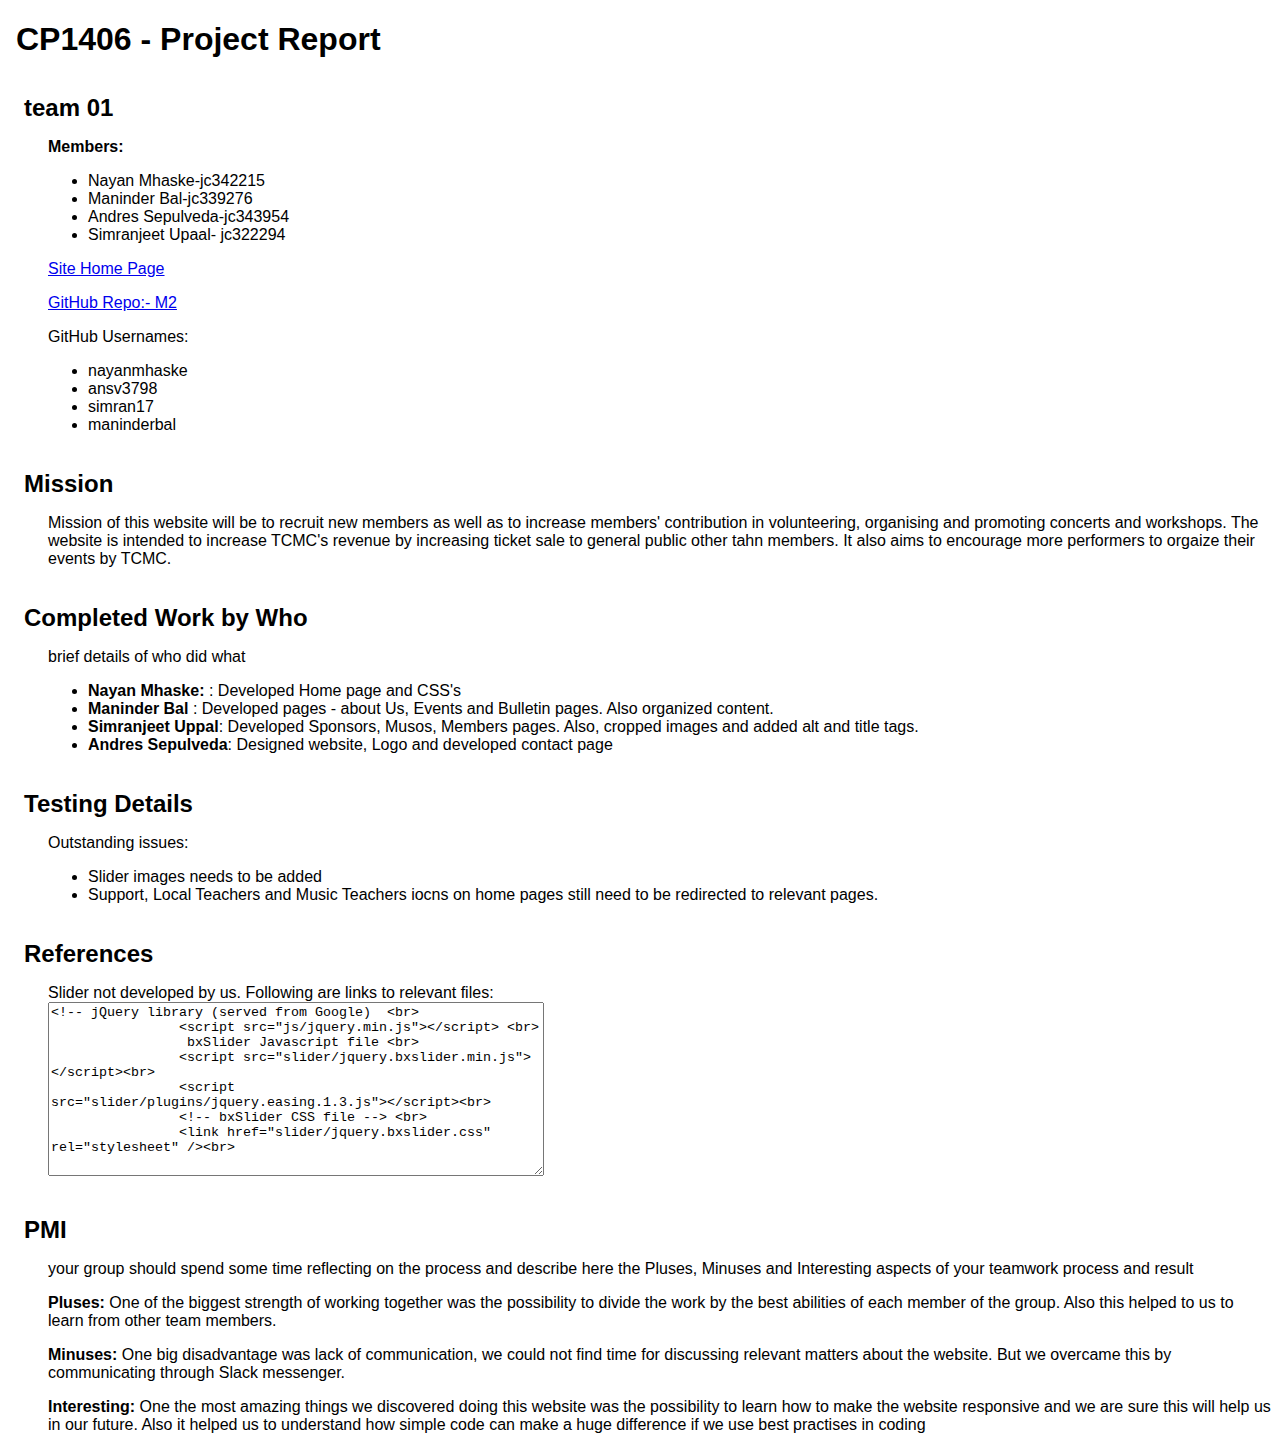
<file: report.html>
<!doctype html>
<html>
<head>
<title>Report for : Team 01</title>
<meta http-equiv="Content-Type" content="text/html; charset=iso-8859-1">
    <style type="text/css">
        body { font-family: Arial; margin-left: 3em; }
        h1, h2 { margin-left: -1em; }
        h2 { margin-top: 1.5em; margin-bottom: 0.5em; }
    </style>
</head>

<body>    
    <h1>CP1406 - Project Report</h1>
    <h2>team 01</h2>
    <p><strong>Members:</strong> 
    <ul>
    	<li>Nayan Mhaske-jc342215</li>
        <li>Maninder Bal-jc339276</li>
        <li>Andres Sepulveda-jc343954</li>
        <li>Simranjeet Upaal- jc322294  </li>
    </ul>
    
    </p>
    <a href="http://10.250.0.7/team01mar17wd/m2/index.html" target="_blank">Site Home Page</a><br>
    <p><a href="https://github.com/nayanmhaske/m2" target="_blank">GitHub Repo:- M2</a></p>
    <p>GitHub Usernames: <br>
    <ul>
    	<li>nayanmhaske</li>
        <li>ansv3798</li>
        <li>simran17</li>
        <li>maninderbal</li>
    </ul>
    </p>
    <h2>Mission</h2>
    <p>Mission of this website will be to recruit new members as well as to increase members' contribution in volunteering, organising and promoting concerts and workshops. 
The website is intended to increase TCMC's revenue by increasing ticket sale to general public other tahn members. It also aims to encourage more performers to orgaize their events by TCMC.</p>
    <h2>Completed Work by Who</h2>
    <p>brief details of who did what</p>
    <ul>
        <li><strong>Nayan Mhaske: </strong> : Developed Home page and CSS's</li>
        <li><strong>Maninder Bal</strong> : Developed pages - about Us, Events and Bulletin pages. Also organized content.</li>
        <li><strong>Simranjeet Uppal</strong>: Developed Sponsors, Musos, Members pages. Also, cropped images and added alt and title tags.</li>
        <li><strong>Andres Sepulveda</strong>: Designed website, Logo and developed contact page</li>
    </ul>
    <h2>Testing Details</h2>	
    <p>
    Outstanding issues:  <br>
    <ul>
    	<li>Slider images needs to be added</li>
        <li>Support, Local Teachers and Music Teachers iocns on home pages still need to be redirected to relevant pages.</li>
    </ul>
    </p>
    <h2>References</h2>
    <p>
    Slider not developed by us. Following are links to relevant files: <br>
    <textarea name="" id="" cols="30" rows="10"  style="width:40%; height:auto; padding-bottom:20px;"><!-- jQuery library (served from Google)  <br>
		<script src="js/jquery.min.js"></script> <br>
		 bxSlider Javascript file <br>
		<script src="slider/jquery.bxslider.min.js"></script><br>
		<script src="slider/plugins/jquery.easing.1.3.js"></script><br>
		<!-- bxSlider CSS file --> <br>
		<link href="slider/jquery.bxslider.css" rel="stylesheet" /><br>
</textarea>
        </p>
    <h2>PMI</h2>
    <p>your group should spend some time reflecting on the process and describe here the Pluses, Minuses and Interesting aspects of your teamwork process and result</p>
    <p><strong>Pluses: </strong> One of the biggest strength of working together was the possibility to divide the work by the best abilities of each member of the group. Also this helped to us to learn from other team members.</p>
    <p><strong>Minuses: </strong> One big disadvantage was lack of communication, we could not find time for discussing relevant matters about the website. But we overcame this by communicating through Slack messenger.</p>
    <p><strong>Interesting: </strong>One the most amazing things we discovered doing this website was the possibility to learn how to make the website responsive and we are sure this will help us in our future. Also it helped us to understand how simple code can make a huge difference if we use best practises in coding </p>
</body>
</html>
</file>
